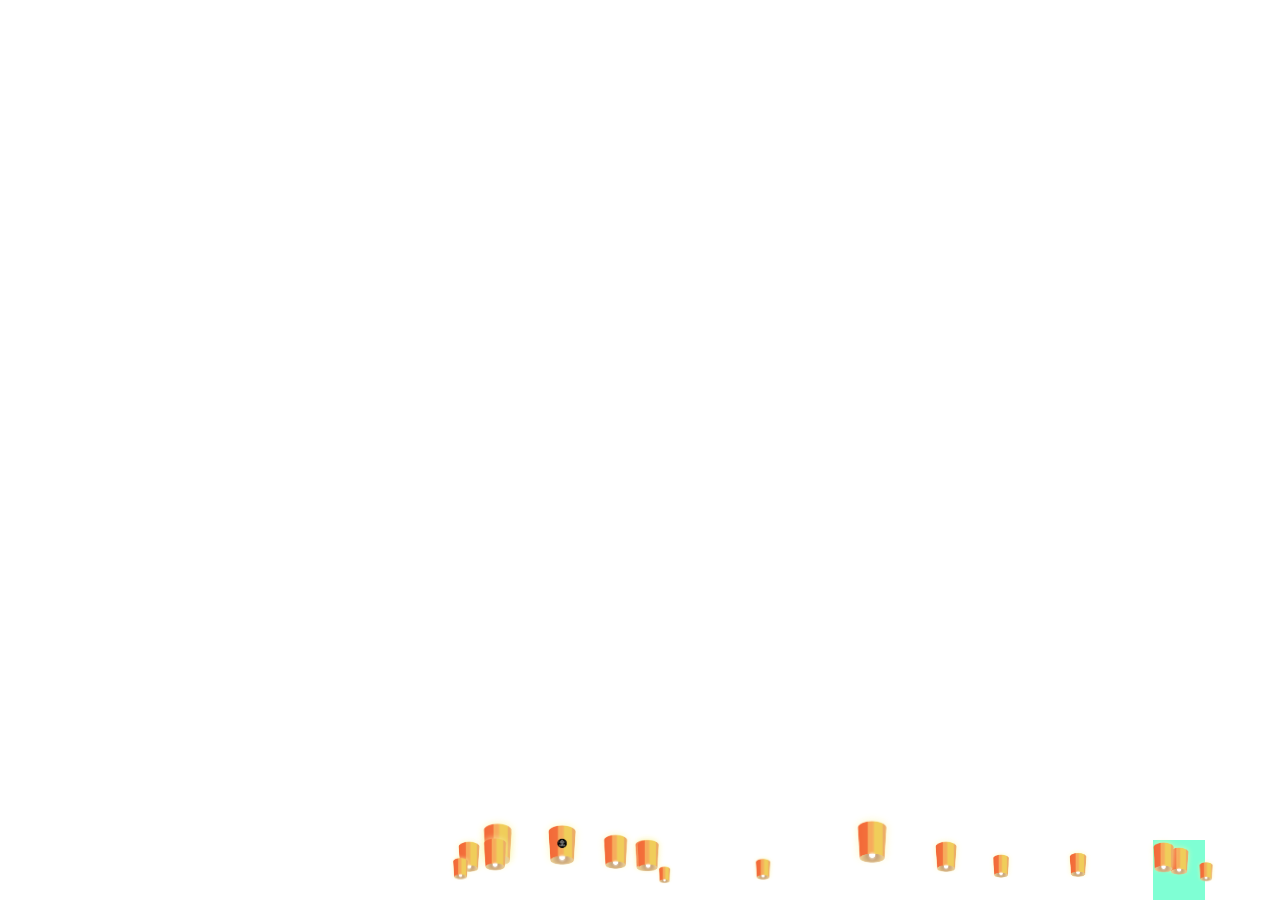
<file: dever-fly.html>
<!DOCTYPE html>
<html lang="en">
<head>
    <meta charset="UTF-8">
    <meta http-equiv="X-UA-Compatible" content="IE=edge">
    <meta name="viewport" content="width=device-width, initial-scale=1.0">
    <link rel="stylesheet" href="css/dever-fly.css">
    <title>Document</title>
</head>
<body>
    <div class="container">
        <div class="container__elements">
            <div class="pill"><span class="star star1"></span><span class="star star2"></span><span class="star star3"></span><span class="star star4"></span><span class="star star5"></span><span class="star star6"></span><span class="star star7"></span><span class="star star8"></span><span class="star star9"></span><span class="star star10"></span><span class="star star11"></span><span class="star star12"></span><span class="star star13"></span><span class="star star14"></span><span class="star star15"></span><span class="star star16"></span><span class="star star17"></span><span class="star star18"></span><span class="star star19"></span><span class="star star20"></span><span class="star star21"></span><span class="star star22"></span><span class="star star23"></span><span class="star star24"></span>
                <div class="lanternContainer">
                    <div class="lanternX1" style="background-color: aquamarine;"><img class="lanternY1" src="img/LanternsLarge.png" /></div>
                    <div class="lanternX2"><img class="lanternY2" src="img/LanternsLarge.png" /></div>
                    <div class="lanternX3"><img class="lanternY3" src="img/LanternsLarge.png" /></div>
                    <div class="lanternX4"><img class="lanternY4" src="img/LanternsLarge.png" /></div>
                    <div class="lanternX5"><img class="lanternY5" src="img/lanterns-with-logo.png"/></div>
                    <div class="lanternX6"><img class="lanternY6" src="img/LanternsLarge.png" /></div>
                    <div class="lanternX7"><img class="lanternY7" src="img/LanternsLarge.png" /></div>
                    <div class="lanternX8"><img class="lanternY8" src="img/LanternsLarge.png" /></div>
                    <div class="lanternX9"><img class="lanternY9" src="img/LanternsLarge.png" /></div>
                    <div class="lanternX10"><img class="lanternY10" src="img/LanternsLarge.png" /></div>
                    <div class="lanternX11"><img class="lanternY11" src="img/LanternsLarge.png" /></div>
                    <div class="lanternX12"><img class="lanternY12" src="img/LanternsLarge.png" /></div>
                    <div class="lanternX13"><img class="lanternY13" src="img/LanternsLarge.png" /></div>
                    <div class="lanternX14"><img class="lanternY14" src="img/LanternsLarge.png" /></div>
                    <div class="lanternX15"><img class="lanternY15" src="img/LanternsLarge.png" /></div>
                    <div class="lanternX16"><img class="lanternY16" src="img/LanternsLarge.png" /></div>
                    <div class="lanternX17"><img class="lanternY17" src="img/LanternsLarge.png" /></div>
                    <div class="lanternX18"><img class="lanternY18" src="img/LanternsLarge.png" /></div>
                </div>
            </div>
        </div>
    </div>
</body>
</html>
</file>
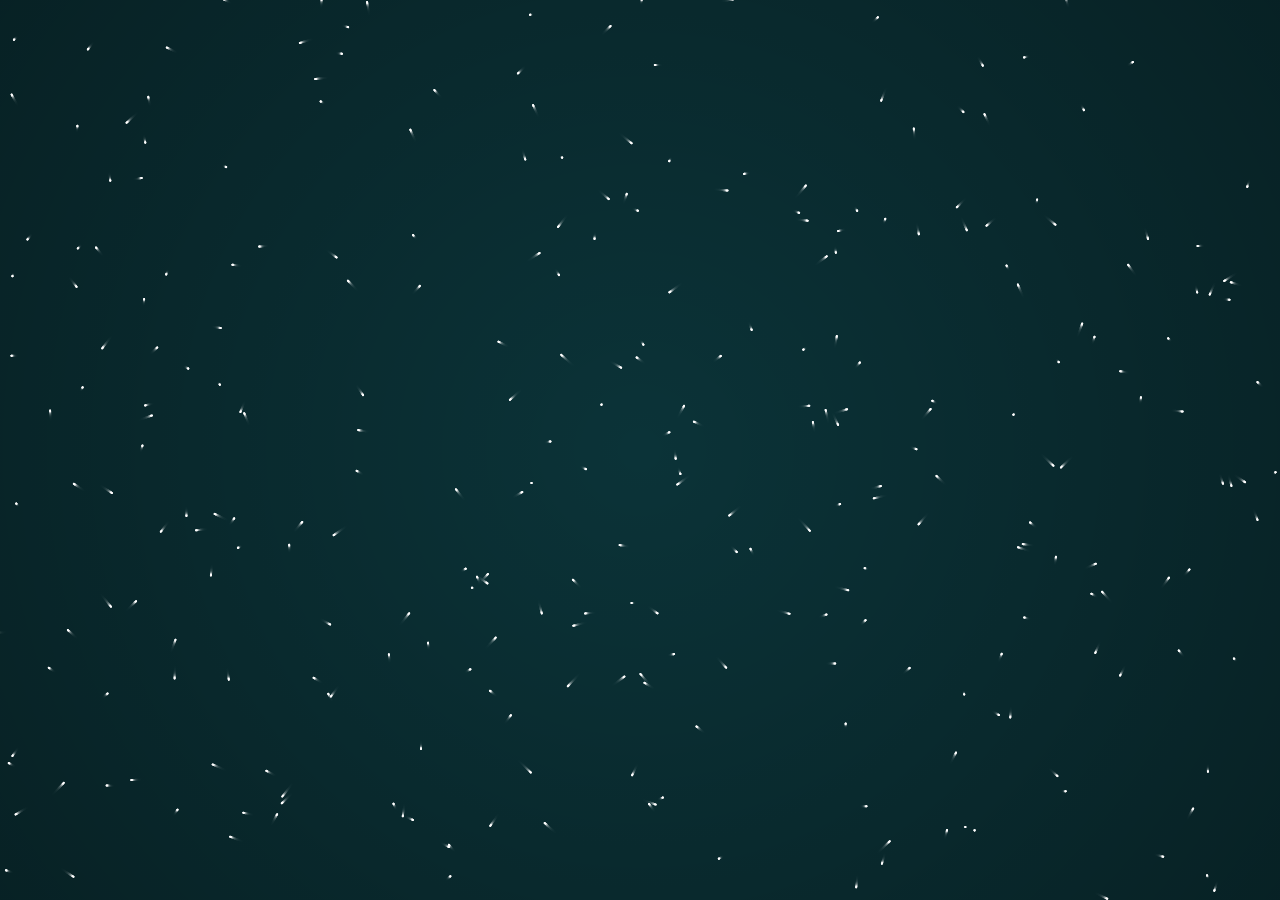
<file: gravity.html>
<!DOCTYPE html>
<html lang="en">
<head>
    <meta charset="UTF-8">
    <meta http-equiv="X-UA-Compatible" content="IE=edge">
    <meta name="viewport" content="width=device-width, initial-scale=1.0">

    <link rel="stylesheet" href="css/gravity.css">
    <canvas id="c"></canvas>
    <script src="js/gravity.js"></script>   
    
    <title>Document</title>
</head>
<body>
   
<!-- <div class="info">Click to add gravity point.</div> -->
    <!-- <script>
    var screenHeight = canvas.height 
    var canvas;
    document.write(window.innerHeight)</script> -->
</body>
</html>
</file>
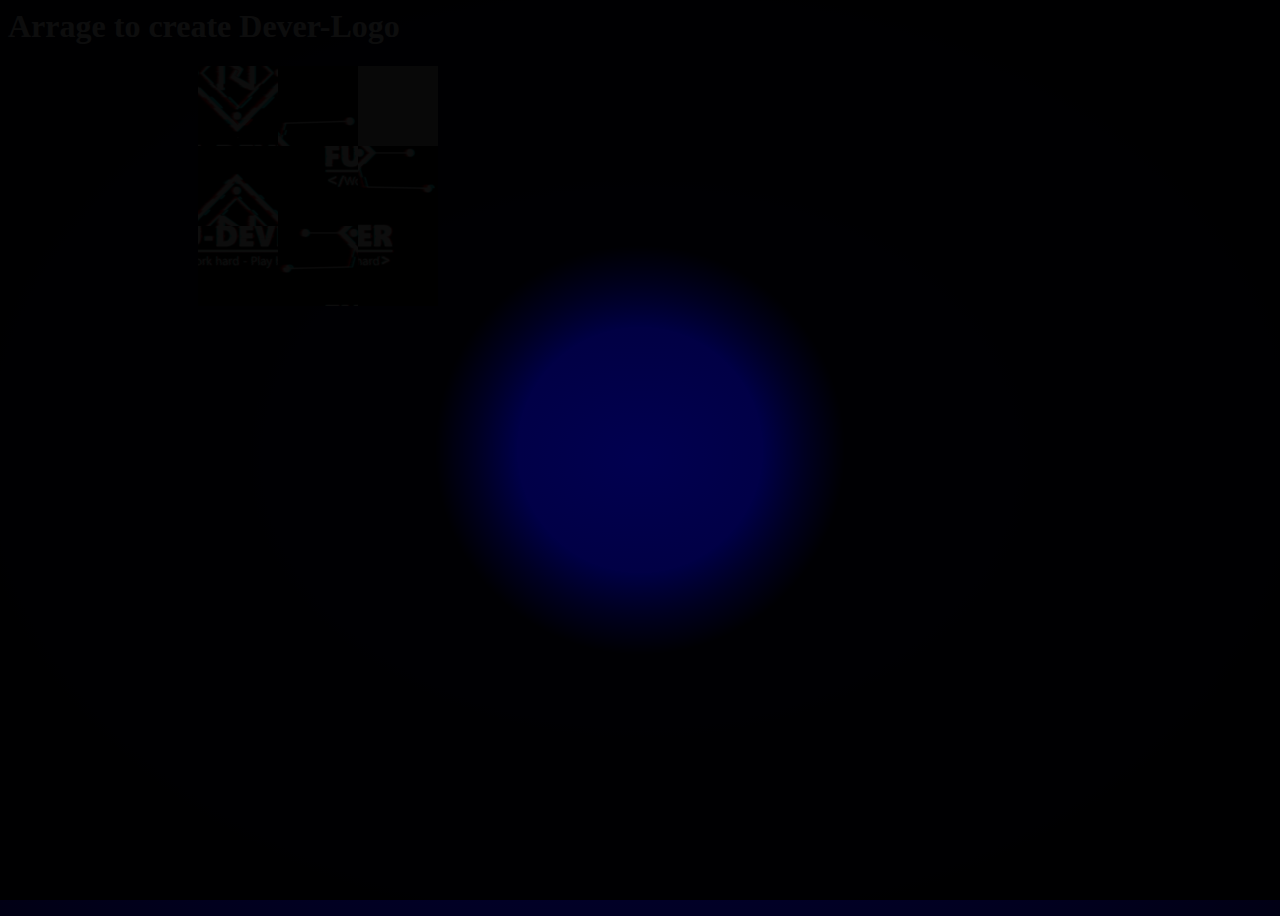
<file: puzzle.html>
<html>

<head>
    <title>OMFG It's Like the Total Death of Flash'</title>
    <link rel="stylesheet" href="css/light-cursor.css">
    <script src="js/light-cursor.js"></script>
    <style>
        div.filled {
            background-color: #999;
            margin-left: 15%;
        }

        h1 {
            color: aliceblue;
        }

        #winId {
            width: 150px;
            height: auto;
            background-color: aqua;
        }

        :root:before {
            background: radial-gradient(circle 16vmax at var(--cursorX) var(--cursorY),
                    rgba(0, 0, 0, 0) 60%,
                    rgba(0, 0, 0, .5) 80%,
                    rgba(0, 0, 0, .95) 100%)
        }

        body {
            background-color: #010014;
            background: radial-gradient(#010050, #010014);
            /* z-index: 1; */
            position: relative;
            overflow: hidden;
            height: 100%;
        }
    </style>
</head>

<body>
    <h1>Arrage to create Dever-Logo</h1>
    <div>
 <div class="filled" id="puzzle">
        Loading...
        <script src="js/puzzle.js" type="text/javascript"></script>
    </div>
    </div>
   
</body>

</html>
</file>
<file: css/dever-fly.css>
.container {
  display: -webkit-box;
  display: -ms-flexbox;
  display: flex;
  -webkit-box-pack: center;
      -ms-flex-pack: center;
          justify-content: center;
  -webkit-box-align: center;
      -ms-flex-align: center;
          align-items: center;
}

.lanternHills {
  position: absolute;
  bottom: 0;
  width: 500px;
  left: 0px;
}

.lanternX1 {
  position: absolute;
  bottom: 0px;
  left: 833px;
  margin-left: 25%;
  -webkit-transform: translateX(0);
          transform: translateX(0);
  -webkit-animation-name: lanternX1;
          animation-name: lanternX1;
  -webkit-animation-duration: 9s;
          animation-duration: 9s;
  -webkit-animation-iteration-count: infinite;
          animation-iteration-count: infinite;
  -webkit-animation-timing-function: ease-in-out;
          animation-timing-function: ease-in-out;
}

.lanternY1 {
  display: inline block;
  width: 52px;
  z-index: 52000;
  -webkit-animation-name: lanternY;
          animation-name: lanternY;
  -webkit-animation-duration: 6s;
          animation-duration: 6s;
  -webkit-animation-iteration-count: infinite;
          animation-iteration-count: infinite;
  -webkit-animation-timing-function: linear;
          animation-timing-function: linear;
  -webkit-transform: translateY(0);
          transform: translateY(0);
  -webkit-animation-delay: 3s;
          animation-delay: 3s;
}

@-webkit-keyframes lanternX1 {
  50% {
    -webkit-transform: translateX(23px);
            transform: translateX(23px);
  }
}

@keyframes lanternX1 {
  50% {
    -webkit-transform: translateX(23px);
            transform: translateX(23px);
  }
}

@-webkit-keyframes lanternY {
  0% {
    -webkit-transform: translateY(0);
            transform: translateY(0);
  }
  50% {
    -webkit-transform: translateY(-200px);
            transform: translateY(-200px);
  }
  100% {
    -webkit-transform: translateY(-800px);
            transform: translateY(-800px);
  }
}

@keyframes lanternY {
  0% {
    -webkit-transform: translateY(0);
            transform: translateY(0);
  }
  50% {
    -webkit-transform: translateY(-200px);
            transform: translateY(-200px);
  }
  100% {
    -webkit-transform: translateY(-800px);
            transform: translateY(-800px);
  }
}

.lanternX2 {
  position: absolute;
  bottom: 0px;
  left: 141px;
  margin-left: 25%;
  -webkit-transform: translateX(0);
          transform: translateX(0);
  -webkit-animation-name: lanternX2;
          animation-name: lanternX2;
  -webkit-animation-duration: 6s;
          animation-duration: 6s;
  -webkit-animation-iteration-count: infinite;
          animation-iteration-count: infinite;
  -webkit-animation-timing-function: ease-in-out;
          animation-timing-function: ease-in-out;
}

.lanternY2 {
  display: inline block;
  width: 74px;
  z-index: 74000;
  -webkit-animation-name: lanternY;
          animation-name: lanternY;
  -webkit-animation-duration: 7s;
          animation-duration: 7s;
  -webkit-animation-iteration-count: infinite;
          animation-iteration-count: infinite;
  -webkit-animation-timing-function: linear;
          animation-timing-function: linear;
  -webkit-transform: translateY(0);
          transform: translateY(0);
  -webkit-animation-delay: 2s;
          animation-delay: 2s;
}

@-webkit-keyframes lanternX2 {
  50% {
    -webkit-transform: translateX(52px);
            transform: translateX(52px);
  }
}

@keyframes lanternX2 {
  50% {
    -webkit-transform: translateX(52px);
            transform: translateX(52px);
  }
}

@keyframes lanternY {
  0% {
    -webkit-transform: translateY(0);
            transform: translateY(0);
  }
  50% {
    -webkit-transform: translateY(-200px);
            transform: translateY(-200px);
  }
  100% {
    -webkit-transform: translateY(-800px);
            transform: translateY(-800px);
  }
}

.lanternX3 {
  position: absolute;
  bottom: 0px;
  left: 139px;
  margin-left: 25%;
  -webkit-transform: translateX(0);
          transform: translateX(0);
  -webkit-animation-name: lanternX3;
          animation-name: lanternX3;
  -webkit-animation-duration: 10s;
          animation-duration: 10s;
  -webkit-animation-iteration-count: infinite;
          animation-iteration-count: infinite;
  -webkit-animation-timing-function: ease-in-out;
          animation-timing-function: ease-in-out;
}

.lanternY3 {
  display: inline block;
  width: 77px;
  z-index: 77000;
  -webkit-animation-name: lanternY;
          animation-name: lanternY;
  -webkit-animation-duration: 7s;
          animation-duration: 7s;
  -webkit-animation-iteration-count: infinite;
          animation-iteration-count: infinite;
  -webkit-animation-timing-function: linear;
          animation-timing-function: linear;
  -webkit-transform: translateY(0);
          transform: translateY(0);
  -webkit-animation-delay: 5s;
          animation-delay: 5s;
}

@-webkit-keyframes lanternX3 {
  50% {
    -webkit-transform: translateX(59px);
            transform: translateX(59px);
  }
}

@keyframes lanternX3 {
  50% {
    -webkit-transform: translateX(59px);
            transform: translateX(59px);
  }
}

@keyframes lanternY {
  0% {
    -webkit-transform: translateY(0);
            transform: translateY(0);
  }
  50% {
    -webkit-transform: translateY(-200px);
            transform: translateY(-200px);
  }
  100% {
    -webkit-transform: translateY(-800px);
            transform: translateY(-800px);
  }
}

.lanternX4 {
  position: absolute;
  bottom: 0px;
  left: 120px;
  margin-left: 25%;
  -webkit-transform: translateX(0);
          transform: translateX(0);
  -webkit-animation-name: lanternX4;
          animation-name: lanternX4;
  -webkit-animation-duration: 7s;
          animation-duration: 7s;
  -webkit-animation-iteration-count: infinite;
          animation-iteration-count: infinite;
  -webkit-animation-timing-function: ease-in-out;
          animation-timing-function: ease-in-out;
}

.lanternY4 {
  display: inline block;
  width: 58px;
  z-index: 58000;
  -webkit-animation-name: lanternY;
          animation-name: lanternY;
  -webkit-animation-duration: 7s;
          animation-duration: 7s;
  -webkit-animation-iteration-count: infinite;
          animation-iteration-count: infinite;
  -webkit-animation-timing-function: linear;
          animation-timing-function: linear;
  -webkit-transform: translateY(0);
          transform: translateY(0);
  -webkit-animation-delay: 6s;
          animation-delay: 6s;
}

@-webkit-keyframes lanternX4 {
  50% {
    -webkit-transform: translateX(69px);
            transform: translateX(69px);
  }
}

@keyframes lanternX4 {
  50% {
    -webkit-transform: translateX(69px);
            transform: translateX(69px);
  }
}

@keyframes lanternY {
  0% {
    -webkit-transform: translateY(0);
            transform: translateY(0);
  }
  50% {
    -webkit-transform: translateY(-200px);
            transform: translateY(-200px);
  }
  100% {
    -webkit-transform: translateY(-800px);
            transform: translateY(-800px);
  }
}

.lanternX5 {
  position: absolute;
  bottom: 0px;
  left: 204px;
  margin-left: 25%;
  -webkit-transform: translateX(0);
          transform: translateX(0);
  -webkit-animation-name: lanternX5;
          animation-name: lanternX5;
  -webkit-animation-duration: 8s;
          animation-duration: 8s;
  -webkit-animation-iteration-count: infinite;
          animation-iteration-count: infinite;
  -webkit-animation-timing-function: ease-in-out;
          animation-timing-function: ease-in-out;
}

.lanternY5 {
  display: inline block;
  width: 76px;
  z-index: 76000;
  -webkit-animation-name: lanternY;
          animation-name: lanternY;
  -webkit-animation-duration: 5s;
          animation-duration: 5s;
  -webkit-animation-iteration-count: infinite;
          animation-iteration-count: infinite;
  -webkit-animation-timing-function: linear;
          animation-timing-function: linear;
  -webkit-transform: translateY(0);
          transform: translateY(0);
  -webkit-animation-delay: 6s;
          animation-delay: 6s;
}

@-webkit-keyframes lanternX5 {
  50% {
    -webkit-transform: translateX(75px);
            transform: translateX(75px);
  }
}

@keyframes lanternX5 {
  50% {
    -webkit-transform: translateX(75px);
            transform: translateX(75px);
  }
}

@keyframes lanternY {
  0% {
    -webkit-transform: translateY(0);
            transform: translateY(0);
  }
  50% {
    -webkit-transform: translateY(-200px);
            transform: translateY(-200px);
  }
  100% {
    -webkit-transform: translateY(-800px);
            transform: translateY(-800px);
  }
}

.lanternX6 {
  position: absolute;
  bottom: 0px;
  left: 512px;
  margin-left: 25%;
  -webkit-transform: translateX(0);
          transform: translateX(0);
  -webkit-animation-name: lanternX6;
          animation-name: lanternX6;
  -webkit-animation-duration: 8s;
          animation-duration: 8s;
  -webkit-animation-iteration-count: infinite;
          animation-iteration-count: infinite;
  -webkit-animation-timing-function: ease-in-out;
          animation-timing-function: ease-in-out;
}

.lanternY6 {
  display: inline block;
  width: 80px;
  z-index: 80000;
  -webkit-animation-name: lanternY;
          animation-name: lanternY;
  -webkit-animation-duration: 3s;
          animation-duration: 3s;
  -webkit-animation-iteration-count: infinite;
          animation-iteration-count: infinite;
  -webkit-animation-timing-function: linear;
          animation-timing-function: linear;
  -webkit-transform: translateY(0);
          transform: translateY(0);
  -webkit-animation-delay: 4s;
          animation-delay: 4s;
}

@-webkit-keyframes lanternX6 {
  50% {
    -webkit-transform: translateX(9px);
            transform: translateX(9px);
  }
}

@keyframes lanternX6 {
  50% {
    -webkit-transform: translateX(9px);
            transform: translateX(9px);
  }
}

@keyframes lanternY {
  0% {
    -webkit-transform: translateY(0);
            transform: translateY(0);
  }
  50% {
    -webkit-transform: translateY(-200px);
            transform: translateY(-200px);
  }
  100% {
    -webkit-transform: translateY(-800px);
            transform: translateY(-800px);
  }
}

.lanternX7 {
  position: absolute;
  bottom: 0px;
  left: 144px;
  margin-left: 25%;
  -webkit-transform: translateX(0);
          transform: translateX(0);
  -webkit-animation-name: lanternX7;
          animation-name: lanternX7;
  -webkit-animation-duration: 7s;
          animation-duration: 7s;
  -webkit-animation-iteration-count: infinite;
          animation-iteration-count: infinite;
  -webkit-animation-timing-function: ease-in-out;
          animation-timing-function: ease-in-out;
}

.lanternY7 {
  display: inline block;
  width: 62px;
  z-index: 62000;
  -webkit-animation-name: lanternY;
          animation-name: lanternY;
  -webkit-animation-duration: 5s;
          animation-duration: 5s;
  -webkit-animation-iteration-count: infinite;
          animation-iteration-count: infinite;
  -webkit-animation-timing-function: linear;
          animation-timing-function: linear;
  -webkit-transform: translateY(0);
          transform: translateY(0);
  -webkit-animation-delay: 3s;
          animation-delay: 3s;
}

@-webkit-keyframes lanternX7 {
  50% {
    -webkit-transform: translateX(69px);
            transform: translateX(69px);
  }
}

@keyframes lanternX7 {
  50% {
    -webkit-transform: translateX(69px);
            transform: translateX(69px);
  }
}

@keyframes lanternY {
  0% {
    -webkit-transform: translateY(0);
            transform: translateY(0);
  }
  50% {
    -webkit-transform: translateY(-200px);
            transform: translateY(-200px);
  }
  100% {
    -webkit-transform: translateY(-800px);
            transform: translateY(-800px);
  }
}

.lanternX8 {
  position: absolute;
  bottom: 0px;
  left: 423px;
  margin-left: 25%;
  -webkit-transform: translateX(0);
          transform: translateX(0);
  -webkit-animation-name: lanternX8;
          animation-name: lanternX8;
  -webkit-animation-duration: 8s;
          animation-duration: 8s;
  -webkit-animation-iteration-count: infinite;
          animation-iteration-count: infinite;
  -webkit-animation-timing-function: ease-in-out;
          animation-timing-function: ease-in-out;
}

.lanternY8 {
  display: inline block;
  width: 40px;
  z-index: 40000;
  -webkit-animation-name: lanternY;
          animation-name: lanternY;
  -webkit-animation-duration: 7s;
          animation-duration: 7s;
  -webkit-animation-iteration-count: infinite;
          animation-iteration-count: infinite;
  -webkit-animation-timing-function: linear;
          animation-timing-function: linear;
  -webkit-transform: translateY(0);
          transform: translateY(0);
  -webkit-animation-delay: 3s;
          animation-delay: 3s;
}

@-webkit-keyframes lanternX8 {
  50% {
    -webkit-transform: translateX(12px);
            transform: translateX(12px);
  }
}

@keyframes lanternX8 {
  50% {
    -webkit-transform: translateX(12px);
            transform: translateX(12px);
  }
}

@keyframes lanternY {
  0% {
    -webkit-transform: translateY(0);
            transform: translateY(0);
  }
  50% {
    -webkit-transform: translateY(-200px);
            transform: translateY(-200px);
  }
  100% {
    -webkit-transform: translateY(-800px);
            transform: translateY(-800px);
  }
}

.lanternX9 {
  position: absolute;
  bottom: 0px;
  left: 296px;
  margin-left: 25%;
  -webkit-transform: translateX(0);
          transform: translateX(0);
  -webkit-animation-name: lanternX9;
          animation-name: lanternX9;
  -webkit-animation-duration: 6s;
          animation-duration: 6s;
  -webkit-animation-iteration-count: infinite;
          animation-iteration-count: infinite;
  -webkit-animation-timing-function: ease-in-out;
          animation-timing-function: ease-in-out;
}

.lanternY9 {
  display: inline block;
  width: 60px;
  z-index: 60000;
  -webkit-animation-name: lanternY;
          animation-name: lanternY;
  -webkit-animation-duration: 5s;
          animation-duration: 5s;
  -webkit-animation-iteration-count: infinite;
          animation-iteration-count: infinite;
  -webkit-animation-timing-function: linear;
          animation-timing-function: linear;
  -webkit-transform: translateY(0);
          transform: translateY(0);
  -webkit-animation-delay: 4s;
          animation-delay: 4s;
}

@-webkit-keyframes lanternX9 {
  50% {
    -webkit-transform: translateX(46px);
            transform: translateX(46px);
  }
}

@keyframes lanternX9 {
  50% {
    -webkit-transform: translateX(46px);
            transform: translateX(46px);
  }
}

@keyframes lanternY {
  0% {
    -webkit-transform: translateY(0);
            transform: translateY(0);
  }
  50% {
    -webkit-transform: translateY(-200px);
            transform: translateY(-200px);
  }
  100% {
    -webkit-transform: translateY(-800px);
            transform: translateY(-800px);
  }
}

.lanternX10 {
  position: absolute;
  bottom: 0px;
  left: 815px;
  margin-left: 25%;
  -webkit-transform: translateX(0);
          transform: translateX(0);
  -webkit-animation-name: lanternX10;
          animation-name: lanternX10;
  -webkit-animation-duration: 8s;
          animation-duration: 8s;
  -webkit-animation-iteration-count: infinite;
          animation-iteration-count: infinite;
  -webkit-animation-timing-function: ease-in-out;
          animation-timing-function: ease-in-out;
}

.lanternY10 {
  display: inline block;
  width: 57px;
  z-index: 57000;
  -webkit-animation-name: lanternY;
          animation-name: lanternY;
  -webkit-animation-duration: 7s;
          animation-duration: 7s;
  -webkit-animation-iteration-count: infinite;
          animation-iteration-count: infinite;
  -webkit-animation-timing-function: linear;
          animation-timing-function: linear;
  -webkit-transform: translateY(0);
          transform: translateY(0);
  -webkit-animation-delay: 3s;
          animation-delay: 3s;
}

@-webkit-keyframes lanternX10 {
  50% {
    -webkit-transform: translateX(34px);
            transform: translateX(34px);
  }
}

@keyframes lanternX10 {
  50% {
    -webkit-transform: translateX(34px);
            transform: translateX(34px);
  }
}

@keyframes lanternY {
  0% {
    -webkit-transform: translateY(0);
            transform: translateY(0);
  }
  50% {
    -webkit-transform: translateY(-200px);
            transform: translateY(-200px);
  }
  100% {
    -webkit-transform: translateY(-800px);
            transform: translateY(-800px);
  }
}

.lanternX11 {
  position: absolute;
  bottom: 0px;
  left: 735px;
  margin-left: 25%;
  -webkit-transform: translateX(0);
          transform: translateX(0);
  -webkit-animation-name: lanternX11;
          animation-name: lanternX11;
  -webkit-animation-duration: 9s;
          animation-duration: 9s;
  -webkit-animation-iteration-count: infinite;
          animation-iteration-count: infinite;
  -webkit-animation-timing-function: ease-in-out;
          animation-timing-function: ease-in-out;
}

.lanternY11 {
  display: inline block;
  width: 46px;
  z-index: 46000;
  -webkit-animation-name: lanternY;
          animation-name: lanternY;
  -webkit-animation-duration: 7s;
          animation-duration: 7s;
  -webkit-animation-iteration-count: infinite;
          animation-iteration-count: infinite;
  -webkit-animation-timing-function: linear;
          animation-timing-function: linear;
  -webkit-transform: translateY(0);
          transform: translateY(0);
  -webkit-animation-delay: 3s;
          animation-delay: 3s;
}

@-webkit-keyframes lanternX11 {
  50% {
    -webkit-transform: translateX(18px);
            transform: translateX(18px);
  }
}

@keyframes lanternX11 {
  50% {
    -webkit-transform: translateX(18px);
            transform: translateX(18px);
  }
}

@keyframes lanternY {
  0% {
    -webkit-transform: translateY(0);
            transform: translateY(0);
  }
  50% {
    -webkit-transform: translateY(-200px);
            transform: translateY(-200px);
  }
  100% {
    -webkit-transform: translateY(-800px);
            transform: translateY(-800px);
  }
}

.lanternX12 {
  position: absolute;
  bottom: 0px;
  left: 329px;
  margin-left: 25%;
  -webkit-transform: translateX(0);
          transform: translateX(0);
  -webkit-animation-name: lanternX12;
          animation-name: lanternX12;
  -webkit-animation-duration: 6s;
          animation-duration: 6s;
  -webkit-animation-iteration-count: infinite;
          animation-iteration-count: infinite;
  -webkit-animation-timing-function: ease-in-out;
          animation-timing-function: ease-in-out;
}

.lanternY12 {
  display: inline block;
  width: 31px;
  z-index: 31000;
  -webkit-animation-name: lanternY;
          animation-name: lanternY;
  -webkit-animation-duration: 6s;
          animation-duration: 6s;
  -webkit-animation-iteration-count: infinite;
          animation-iteration-count: infinite;
  -webkit-animation-timing-function: linear;
          animation-timing-function: linear;
  -webkit-transform: translateY(0);
          transform: translateY(0);
  -webkit-animation-delay: 4s;
          animation-delay: 4s;
}

@-webkit-keyframes lanternX12 {
  50% {
    -webkit-transform: translateX(61px);
            transform: translateX(61px);
  }
}

@keyframes lanternX12 {
  50% {
    -webkit-transform: translateX(61px);
            transform: translateX(61px);
  }
}

@keyframes lanternY {
  0% {
    -webkit-transform: translateY(0);
            transform: translateY(0);
  }
  50% {
    -webkit-transform: translateY(-200px);
            transform: translateY(-200px);
  }
  100% {
    -webkit-transform: translateY(-800px);
            transform: translateY(-800px);
  }
}

.lanternX13 {
  position: absolute;
  bottom: 0px;
  left: 263px;
  margin-left: 25%;
  -webkit-transform: translateX(0);
          transform: translateX(0);
  -webkit-animation-name: lanternX13;
          animation-name: lanternX13;
  -webkit-animation-duration: 9s;
          animation-duration: 9s;
  -webkit-animation-iteration-count: infinite;
          animation-iteration-count: infinite;
  -webkit-animation-timing-function: ease-in-out;
          animation-timing-function: ease-in-out;
}

.lanternY13 {
  display: inline block;
  width: 65px;
  z-index: 65000;
  -webkit-animation-name: lanternY;
          animation-name: lanternY;
  -webkit-animation-duration: 6s;
          animation-duration: 6s;
  -webkit-animation-iteration-count: infinite;
          animation-iteration-count: infinite;
  -webkit-animation-timing-function: linear;
          animation-timing-function: linear;
  -webkit-transform: translateY(0);
          transform: translateY(0);
  -webkit-animation-delay: 3s;
          animation-delay: 3s;
}

@-webkit-keyframes lanternX13 {
  50% {
    -webkit-transform: translateX(28px);
            transform: translateX(28px);
  }
}

@keyframes lanternX13 {
  50% {
    -webkit-transform: translateX(28px);
            transform: translateX(28px);
  }
}

@keyframes lanternY {
  0% {
    -webkit-transform: translateY(0);
            transform: translateY(0);
  }
  50% {
    -webkit-transform: translateY(-200px);
            transform: translateY(-200px);
  }
  100% {
    -webkit-transform: translateY(-800px);
            transform: translateY(-800px);
  }
}

.lanternX14 {
  position: absolute;
  bottom: 0px;
  left: 597px;
  margin-left: 25%;
  -webkit-transform: translateX(0);
          transform: translateX(0);
  -webkit-animation-name: lanternX14;
          animation-name: lanternX14;
  -webkit-animation-duration: 7s;
          animation-duration: 7s;
  -webkit-animation-iteration-count: infinite;
          animation-iteration-count: infinite;
  -webkit-animation-timing-function: ease-in-out;
          animation-timing-function: ease-in-out;
}

.lanternY14 {
  display: inline block;
  width: 58px;
  z-index: 58000;
  -webkit-animation-name: lanternY;
          animation-name: lanternY;
  -webkit-animation-duration: 7s;
          animation-duration: 7s;
  -webkit-animation-iteration-count: infinite;
          animation-iteration-count: infinite;
  -webkit-animation-timing-function: linear;
          animation-timing-function: linear;
  -webkit-transform: translateY(0);
          transform: translateY(0);
  -webkit-animation-delay: 5s;
          animation-delay: 5s;
}

@-webkit-keyframes lanternX14 {
  50% {
    -webkit-transform: translateX(67px);
            transform: translateX(67px);
  }
}

@keyframes lanternX14 {
  50% {
    -webkit-transform: translateX(67px);
            transform: translateX(67px);
  }
}

@keyframes lanternY {
  0% {
    -webkit-transform: translateY(0);
            transform: translateY(0);
  }
  50% {
    -webkit-transform: translateY(-200px);
            transform: translateY(-200px);
  }
  100% {
    -webkit-transform: translateY(-800px);
            transform: translateY(-800px);
  }
}

.lanternX15 {
  position: absolute;
  bottom: 0px;
  left: 868px;
  margin-left: 25%;
  -webkit-transform: translateX(0);
          transform: translateX(0);
  -webkit-animation-name: lanternX15;
          animation-name: lanternX15;
  -webkit-animation-duration: 7s;
          animation-duration: 7s;
  -webkit-animation-iteration-count: infinite;
          animation-iteration-count: infinite;
  -webkit-animation-timing-function: ease-in-out;
          animation-timing-function: ease-in-out;
}

.lanternY15 {
  display: inline block;
  width: 36px;
  z-index: 36000;
  -webkit-animation-name: lanternY;
          animation-name: lanternY;
  -webkit-animation-duration: 3s;
          animation-duration: 3s;
  -webkit-animation-iteration-count: infinite;
          animation-iteration-count: infinite;
  -webkit-animation-timing-function: linear;
          animation-timing-function: linear;
  -webkit-transform: translateY(0);
          transform: translateY(0);
  -webkit-animation-delay: 5s;
          animation-delay: 5s;
}

@-webkit-keyframes lanternX15 {
  50% {
    -webkit-transform: translateX(15px);
            transform: translateX(15px);
  }
}

@keyframes lanternX15 {
  50% {
    -webkit-transform: translateX(15px);
            transform: translateX(15px);
  }
}

@keyframes lanternY {
  0% {
    -webkit-transform: translateY(0);
            transform: translateY(0);
  }
  50% {
    -webkit-transform: translateY(-200px);
            transform: translateY(-200px);
  }
  100% {
    -webkit-transform: translateY(-800px);
            transform: translateY(-800px);
  }
}

.lanternX16 {
  position: absolute;
  bottom: 0px;
  left: 120px;
  margin-left: 25%;
  -webkit-transform: translateX(0);
          transform: translateX(0);
  -webkit-animation-name: lanternX16;
          animation-name: lanternX16;
  -webkit-animation-duration: 8s;
          animation-duration: 8s;
  -webkit-animation-iteration-count: infinite;
          animation-iteration-count: infinite;
  -webkit-animation-timing-function: ease-in-out;
          animation-timing-function: ease-in-out;
}

.lanternY16 {
  display: inline block;
  width: 41px;
  z-index: 41000;
  -webkit-animation-name: lanternY;
          animation-name: lanternY;
  -webkit-animation-duration: 4s;
          animation-duration: 4s;
  -webkit-animation-iteration-count: infinite;
          animation-iteration-count: infinite;
  -webkit-animation-timing-function: linear;
          animation-timing-function: linear;
  -webkit-transform: translateY(0);
          transform: translateY(0);
  -webkit-animation-delay: 5s;
          animation-delay: 5s;
}

@-webkit-keyframes lanternX16 {
  50% {
    -webkit-transform: translateX(35px);
            transform: translateX(35px);
  }
}

@keyframes lanternX16 {
  50% {
    -webkit-transform: translateX(35px);
            transform: translateX(35px);
  }
}

@keyframes lanternY {
  0% {
    -webkit-transform: translateY(0);
            transform: translateY(0);
  }
  50% {
    -webkit-transform: translateY(-200px);
            transform: translateY(-200px);
  }
  100% {
    -webkit-transform: translateY(-800px);
            transform: translateY(-800px);
  }
}

.lanternX17 {
  position: absolute;
  bottom: 0px;
  left: 298px;
  margin-left: 25%;
  -webkit-transform: translateX(0);
          transform: translateX(0);
  -webkit-animation-name: lanternX17;
          animation-name: lanternX17;
  -webkit-animation-duration: 6s;
          animation-duration: 6s;
  -webkit-animation-iteration-count: infinite;
          animation-iteration-count: infinite;
  -webkit-animation-timing-function: ease-in-out;
          animation-timing-function: ease-in-out;
}

.lanternY17 {
  display: inline block;
  width: 60px;
  z-index: 60000;
  -webkit-animation-name: lanternY;
          animation-name: lanternY;
  -webkit-animation-duration: 6s;
          animation-duration: 6s;
  -webkit-animation-iteration-count: infinite;
          animation-iteration-count: infinite;
  -webkit-animation-timing-function: linear;
          animation-timing-function: linear;
  -webkit-transform: translateY(0);
          transform: translateY(0);
  -webkit-animation-delay: 2s;
          animation-delay: 2s;
}

@-webkit-keyframes lanternX17 {
  50% {
    -webkit-transform: translateX(61px);
            transform: translateX(61px);
  }
}

@keyframes lanternX17 {
  50% {
    -webkit-transform: translateX(61px);
            transform: translateX(61px);
  }
}

@keyframes lanternY {
  0% {
    -webkit-transform: translateY(0);
            transform: translateY(0);
  }
  50% {
    -webkit-transform: translateY(-200px);
            transform: translateY(-200px);
  }
  100% {
    -webkit-transform: translateY(-800px);
            transform: translateY(-800px);
  }
}

.lanternX18 {
  position: absolute;
  bottom: 0px;
  left: 659px;
  margin-left: 25%;
  -webkit-transform: translateX(0);
          transform: translateX(0);
  -webkit-animation-name: lanternX18;
          animation-name: lanternX18;
  -webkit-animation-duration: 9s;
          animation-duration: 9s;
  -webkit-animation-iteration-count: infinite;
          animation-iteration-count: infinite;
  -webkit-animation-timing-function: ease-in-out;
          animation-timing-function: ease-in-out;
}

.lanternY18 {
  display: inline block;
  width: 44px;
  z-index: 44000;
  -webkit-animation-name: lanternY;
          animation-name: lanternY;
  -webkit-animation-duration: 7s;
          animation-duration: 7s;
  -webkit-animation-iteration-count: infinite;
          animation-iteration-count: infinite;
  -webkit-animation-timing-function: linear;
          animation-timing-function: linear;
  -webkit-transform: translateY(0);
          transform: translateY(0);
  -webkit-animation-delay: 5s;
          animation-delay: 5s;
}

@-webkit-keyframes lanternX18 {
  50% {
    -webkit-transform: translateX(20px);
            transform: translateX(20px);
  }
}

@keyframes lanternX18 {
  50% {
    -webkit-transform: translateX(20px);
            transform: translateX(20px);
  }
}

@keyframes lanternY {
  0% {
    -webkit-transform: translateY(0);
            transform: translateY(0);
  }
  50% {
    -webkit-transform: translateY(-200px);
            transform: translateY(-200px);
  }
  100% {
    -webkit-transform: translateY(-800px);
            transform: translateY(-800px);
  }
}

.lanternX19 {
  position: absolute;
  bottom: 0px;
  left: 507px;
  margin-left: 25%;
  -webkit-transform: translateX(0);
          transform: translateX(0);
  -webkit-animation-name: lanternX19;
          animation-name: lanternX19;
  -webkit-animation-duration: 10s;
          animation-duration: 10s;
  -webkit-animation-iteration-count: infinite;
          animation-iteration-count: infinite;
  -webkit-animation-timing-function: ease-in-out;
          animation-timing-function: ease-in-out;
}

.lanternY19 {
  display: inline block;
  width: 36px;
  z-index: 36000;
  -webkit-animation-name: lanternY;
          animation-name: lanternY;
  -webkit-animation-duration: 7s;
          animation-duration: 7s;
  -webkit-animation-iteration-count: infinite;
          animation-iteration-count: infinite;
  -webkit-animation-timing-function: linear;
          animation-timing-function: linear;
  -webkit-transform: translateY(0);
          transform: translateY(0);
  -webkit-animation-delay: 5s;
          animation-delay: 5s;
}

@-webkit-keyframes lanternX19 {
  50% {
    -webkit-transform: translateX(34px);
            transform: translateX(34px);
  }
}

@keyframes lanternX19 {
  50% {
    -webkit-transform: translateX(34px);
            transform: translateX(34px);
  }
}

@keyframes lanternY {
  0% {
    -webkit-transform: translateY(0);
            transform: translateY(0);
  }
  50% {
    -webkit-transform: translateY(-200px);
            transform: translateY(-200px);
  }
  100% {
    -webkit-transform: translateY(-800px);
            transform: translateY(-800px);
  }
}

.lanternX20 {
  position: absolute;
  bottom: 0px;
  left: 15px;
  margin-left: 25%;
  -webkit-transform: translateX(0);
          transform: translateX(0);
  -webkit-animation-name: lanternX20;
          animation-name: lanternX20;
  -webkit-animation-duration: 6s;
          animation-duration: 6s;
  -webkit-animation-iteration-count: infinite;
          animation-iteration-count: infinite;
  -webkit-animation-timing-function: ease-in-out;
          animation-timing-function: ease-in-out;
}

.lanternY20 {
  display: inline block;
  width: 53px;
  z-index: 53000;
  -webkit-animation-name: lanternY;
          animation-name: lanternY;
  -webkit-animation-duration: 7s;
          animation-duration: 7s;
  -webkit-animation-iteration-count: infinite;
          animation-iteration-count: infinite;
  -webkit-animation-timing-function: linear;
          animation-timing-function: linear;
  -webkit-transform: translateY(0);
          transform: translateY(0);
  -webkit-animation-delay: 6s;
          animation-delay: 6s;
}

@-webkit-keyframes lanternX20 {
  50% {
    -webkit-transform: translateX(50px);
            transform: translateX(50px);
  }
}

@keyframes lanternX20 {
  50% {
    -webkit-transform: translateX(50px);
            transform: translateX(50px);
  }
}

@keyframes lanternY {
  0% {
    -webkit-transform: translateY(0);
            transform: translateY(0);
  }
  50% {
    -webkit-transform: translateY(-200px);
            transform: translateY(-200px);
  }
  100% {
    -webkit-transform: translateY(-800px);
            transform: translateY(-800px);
  }
}

.lanternX21 {
  position: absolute;
  bottom: 0px;
  left: 805px;
  margin-left: 25%;
  -webkit-transform: translateX(0);
          transform: translateX(0);
  -webkit-animation-name: lanternX21;
          animation-name: lanternX21;
  -webkit-animation-duration: 7s;
          animation-duration: 7s;
  -webkit-animation-iteration-count: infinite;
          animation-iteration-count: infinite;
  -webkit-animation-timing-function: ease-in-out;
          animation-timing-function: ease-in-out;
}

.lanternY21 {
  display: inline block;
  width: 53px;
  z-index: 53000;
  -webkit-animation-name: lanternY;
          animation-name: lanternY;
  -webkit-animation-duration: 7s;
          animation-duration: 7s;
  -webkit-animation-iteration-count: infinite;
          animation-iteration-count: infinite;
  -webkit-animation-timing-function: linear;
          animation-timing-function: linear;
  -webkit-transform: translateY(0);
          transform: translateY(0);
  -webkit-animation-delay: 4s;
          animation-delay: 4s;
}

@-webkit-keyframes lanternX21 {
  50% {
    -webkit-transform: translateX(19px);
            transform: translateX(19px);
  }
}

@keyframes lanternX21 {
  50% {
    -webkit-transform: translateX(19px);
            transform: translateX(19px);
  }
}

@keyframes lanternY {
  0% {
    -webkit-transform: translateY(0);
            transform: translateY(0);
  }
  50% {
    -webkit-transform: translateY(-200px);
            transform: translateY(-200px);
  }
  100% {
    -webkit-transform: translateY(-800px);
            transform: translateY(-800px);
  }
}

.lanternX22 {
  position: absolute;
  bottom: 0px;
  left: 841px;
  margin-left: 25%;
  -webkit-transform: translateX(0);
          transform: translateX(0);
  -webkit-animation-name: lanternX22;
          animation-name: lanternX22;
  -webkit-animation-duration: 10s;
          animation-duration: 10s;
  -webkit-animation-iteration-count: infinite;
          animation-iteration-count: infinite;
  -webkit-animation-timing-function: ease-in-out;
          animation-timing-function: ease-in-out;
}

.lanternY22 {
  display: inline block;
  width: 47px;
  z-index: 47000;
  -webkit-animation-name: lanternY;
          animation-name: lanternY;
  -webkit-animation-duration: 5s;
          animation-duration: 5s;
  -webkit-animation-iteration-count: infinite;
          animation-iteration-count: infinite;
  -webkit-animation-timing-function: linear;
          animation-timing-function: linear;
  -webkit-transform: translateY(0);
          transform: translateY(0);
  -webkit-animation-delay: 6s;
          animation-delay: 6s;
}

@-webkit-keyframes lanternX22 {
  50% {
    -webkit-transform: translateX(32px);
            transform: translateX(32px);
  }
}

@keyframes lanternX22 {
  50% {
    -webkit-transform: translateX(32px);
            transform: translateX(32px);
  }
}

@keyframes lanternY {
  0% {
    -webkit-transform: translateY(0);
            transform: translateY(0);
  }
  50% {
    -webkit-transform: translateY(-200px);
            transform: translateY(-200px);
  }
  100% {
    -webkit-transform: translateY(-800px);
            transform: translateY(-800px);
  }
}

.lanternX23 {
  position: absolute;
  bottom: 0px;
  left: 784px;
  margin-left: 25%;
  -webkit-transform: translateX(0);
          transform: translateX(0);
  -webkit-animation-name: lanternX23;
          animation-name: lanternX23;
  -webkit-animation-duration: 6s;
          animation-duration: 6s;
  -webkit-animation-iteration-count: infinite;
          animation-iteration-count: infinite;
  -webkit-animation-timing-function: ease-in-out;
          animation-timing-function: ease-in-out;
}

.lanternY23 {
  display: inline block;
  width: 33px;
  z-index: 33000;
  -webkit-animation-name: lanternY;
          animation-name: lanternY;
  -webkit-animation-duration: 4s;
          animation-duration: 4s;
  -webkit-animation-iteration-count: infinite;
          animation-iteration-count: infinite;
  -webkit-animation-timing-function: linear;
          animation-timing-function: linear;
  -webkit-transform: translateY(0);
          transform: translateY(0);
  -webkit-animation-delay: 5s;
          animation-delay: 5s;
}

@-webkit-keyframes lanternX23 {
  50% {
    -webkit-transform: translateX(41px);
            transform: translateX(41px);
  }
}

@keyframes lanternX23 {
  50% {
    -webkit-transform: translateX(41px);
            transform: translateX(41px);
  }
}

@keyframes lanternY {
  0% {
    -webkit-transform: translateY(0);
            transform: translateY(0);
  }
  50% {
    -webkit-transform: translateY(-200px);
            transform: translateY(-200px);
  }
  100% {
    -webkit-transform: translateY(-800px);
            transform: translateY(-800px);
  }
}

.lanternX24 {
  position: absolute;
  bottom: 0px;
  left: 647px;
  margin-left: 25%;
  -webkit-transform: translateX(0);
          transform: translateX(0);
  -webkit-animation-name: lanternX24;
          animation-name: lanternX24;
  -webkit-animation-duration: 8s;
          animation-duration: 8s;
  -webkit-animation-iteration-count: infinite;
          animation-iteration-count: infinite;
  -webkit-animation-timing-function: ease-in-out;
          animation-timing-function: ease-in-out;
}

.lanternY24 {
  display: inline block;
  width: 66px;
  z-index: 66000;
  -webkit-animation-name: lanternY;
          animation-name: lanternY;
  -webkit-animation-duration: 4s;
          animation-duration: 4s;
  -webkit-animation-iteration-count: infinite;
          animation-iteration-count: infinite;
  -webkit-animation-timing-function: linear;
          animation-timing-function: linear;
  -webkit-transform: translateY(0);
          transform: translateY(0);
  -webkit-animation-delay: 5s;
          animation-delay: 5s;
}

@-webkit-keyframes lanternX24 {
  50% {
    -webkit-transform: translateX(39px);
            transform: translateX(39px);
  }
}

@keyframes lanternX24 {
  50% {
    -webkit-transform: translateX(39px);
            transform: translateX(39px);
  }
}

@keyframes lanternY {
  0% {
    -webkit-transform: translateY(0);
            transform: translateY(0);
  }
  50% {
    -webkit-transform: translateY(-200px);
            transform: translateY(-200px);
  }
  100% {
    -webkit-transform: translateY(-800px);
            transform: translateY(-800px);
  }
}

.lanternX25 {
  position: absolute;
  bottom: 0px;
  left: 470px;
  margin-left: 25%;
  -webkit-transform: translateX(0);
          transform: translateX(0);
  -webkit-animation-name: lanternX25;
          animation-name: lanternX25;
  -webkit-animation-duration: 6s;
          animation-duration: 6s;
  -webkit-animation-iteration-count: infinite;
          animation-iteration-count: infinite;
  -webkit-animation-timing-function: ease-in-out;
          animation-timing-function: ease-in-out;
}

.lanternY25 {
  display: inline block;
  width: 66px;
  z-index: 66000;
  -webkit-animation-name: lanternY;
          animation-name: lanternY;
  -webkit-animation-duration: 6s;
          animation-duration: 6s;
  -webkit-animation-iteration-count: infinite;
          animation-iteration-count: infinite;
  -webkit-animation-timing-function: linear;
          animation-timing-function: linear;
  -webkit-transform: translateY(0);
          transform: translateY(0);
  -webkit-animation-delay: 4s;
          animation-delay: 4s;
}

@-webkit-keyframes lanternX25 {
  50% {
    -webkit-transform: translateX(21px);
            transform: translateX(21px);
  }
}

@keyframes lanternX25 {
  50% {
    -webkit-transform: translateX(21px);
            transform: translateX(21px);
  }
}

@keyframes lanternY {
  0% {
    -webkit-transform: translateY(0);
            transform: translateY(0);
  }
  50% {
    -webkit-transform: translateY(-200px);
            transform: translateY(-200px);
  }
  100% {
    -webkit-transform: translateY(-800px);
            transform: translateY(-800px);
  }
}

.lanternX26 {
  position: absolute;
  bottom: 0px;
  left: 203px;
  margin-left: 25%;
  -webkit-transform: translateX(0);
          transform: translateX(0);
  -webkit-animation-name: lanternX26;
          animation-name: lanternX26;
  -webkit-animation-duration: 8s;
          animation-duration: 8s;
  -webkit-animation-iteration-count: infinite;
          animation-iteration-count: infinite;
  -webkit-animation-timing-function: ease-in-out;
          animation-timing-function: ease-in-out;
}

.lanternY26 {
  display: inline block;
  width: 63px;
  z-index: 63000;
  -webkit-animation-name: lanternY;
          animation-name: lanternY;
  -webkit-animation-duration: 7s;
          animation-duration: 7s;
  -webkit-animation-iteration-count: infinite;
          animation-iteration-count: infinite;
  -webkit-animation-timing-function: linear;
          animation-timing-function: linear;
  -webkit-transform: translateY(0);
          transform: translateY(0);
  -webkit-animation-delay: 3s;
          animation-delay: 3s;
}

@-webkit-keyframes lanternX26 {
  50% {
    -webkit-transform: translateX(51px);
            transform: translateX(51px);
  }
}

@keyframes lanternX26 {
  50% {
    -webkit-transform: translateX(51px);
            transform: translateX(51px);
  }
}

@keyframes lanternY {
  0% {
    -webkit-transform: translateY(0);
            transform: translateY(0);
  }
  50% {
    -webkit-transform: translateY(-200px);
            transform: translateY(-200px);
  }
  100% {
    -webkit-transform: translateY(-800px);
            transform: translateY(-800px);
  }
}

.lanternX27 {
  position: absolute;
  bottom: 0px;
  left: 300px;
  margin-left: 25%;
  -webkit-transform: translateX(0);
          transform: translateX(0);
  -webkit-animation-name: lanternX27;
          animation-name: lanternX27;
  -webkit-animation-duration: 10s;
          animation-duration: 10s;
  -webkit-animation-iteration-count: infinite;
          animation-iteration-count: infinite;
  -webkit-animation-timing-function: ease-in-out;
          animation-timing-function: ease-in-out;
}

.lanternY27 {
  display: inline block;
  width: 34px;
  z-index: 34000;
  -webkit-animation-name: lanternY;
          animation-name: lanternY;
  -webkit-animation-duration: 6s;
          animation-duration: 6s;
  -webkit-animation-iteration-count: infinite;
          animation-iteration-count: infinite;
  -webkit-animation-timing-function: linear;
          animation-timing-function: linear;
  -webkit-transform: translateY(0);
          transform: translateY(0);
  -webkit-animation-delay: 3s;
          animation-delay: 3s;
}

@-webkit-keyframes lanternX27 {
  50% {
    -webkit-transform: translateX(23px);
            transform: translateX(23px);
  }
}

@keyframes lanternX27 {
  50% {
    -webkit-transform: translateX(23px);
            transform: translateX(23px);
  }
}

@keyframes lanternY {
  0% {
    -webkit-transform: translateY(0);
            transform: translateY(0);
  }
  50% {
    -webkit-transform: translateY(-200px);
            transform: translateY(-200px);
  }
  100% {
    -webkit-transform: translateY(-800px);
            transform: translateY(-800px);
  }
}

.lanternX28 {
  position: absolute;
  bottom: 0px;
  left: 11px;
  margin-left: 25%;
  -webkit-transform: translateX(0);
          transform: translateX(0);
  -webkit-animation-name: lanternX28;
          animation-name: lanternX28;
  -webkit-animation-duration: 6s;
          animation-duration: 6s;
  -webkit-animation-iteration-count: infinite;
          animation-iteration-count: infinite;
  -webkit-animation-timing-function: ease-in-out;
          animation-timing-function: ease-in-out;
}

.lanternY28 {
  display: inline block;
  width: 56px;
  z-index: 56000;
  -webkit-animation-name: lanternY;
          animation-name: lanternY;
  -webkit-animation-duration: 3s;
          animation-duration: 3s;
  -webkit-animation-iteration-count: infinite;
          animation-iteration-count: infinite;
  -webkit-animation-timing-function: linear;
          animation-timing-function: linear;
  -webkit-transform: translateY(0);
          transform: translateY(0);
  -webkit-animation-delay: 5s;
          animation-delay: 5s;
}

@-webkit-keyframes lanternX28 {
  50% {
    -webkit-transform: translateX(2px);
            transform: translateX(2px);
  }
}

@keyframes lanternX28 {
  50% {
    -webkit-transform: translateX(2px);
            transform: translateX(2px);
  }
}

@keyframes lanternY {
  0% {
    -webkit-transform: translateY(0);
            transform: translateY(0);
  }
  50% {
    -webkit-transform: translateY(-200px);
            transform: translateY(-200px);
  }
  100% {
    -webkit-transform: translateY(-800px);
            transform: translateY(-800px);
  }
}

.lanternX29 {
  position: absolute;
  bottom: 0px;
  left: 8px;
  margin-left: 25%;
  -webkit-transform: translateX(0);
          transform: translateX(0);
  -webkit-animation-name: lanternX29;
          animation-name: lanternX29;
  -webkit-animation-duration: 10s;
          animation-duration: 10s;
  -webkit-animation-iteration-count: infinite;
          animation-iteration-count: infinite;
  -webkit-animation-timing-function: ease-in-out;
          animation-timing-function: ease-in-out;
}

.lanternY29 {
  display: inline block;
  width: 70px;
  z-index: 70000;
  -webkit-animation-name: lanternY;
          animation-name: lanternY;
  -webkit-animation-duration: 4s;
          animation-duration: 4s;
  -webkit-animation-iteration-count: infinite;
          animation-iteration-count: infinite;
  -webkit-animation-timing-function: linear;
          animation-timing-function: linear;
  -webkit-transform: translateY(0);
          transform: translateY(0);
  -webkit-animation-delay: 5s;
          animation-delay: 5s;
}

@-webkit-keyframes lanternX29 {
  50% {
    -webkit-transform: translateX(18px);
            transform: translateX(18px);
  }
}

@keyframes lanternX29 {
  50% {
    -webkit-transform: translateX(18px);
            transform: translateX(18px);
  }
}

@keyframes lanternY {
  0% {
    -webkit-transform: translateY(0);
            transform: translateY(0);
  }
  50% {
    -webkit-transform: translateY(-200px);
            transform: translateY(-200px);
  }
  100% {
    -webkit-transform: translateY(-800px);
            transform: translateY(-800px);
  }
}

.lanternX30 {
  position: absolute;
  bottom: 0px;
  left: 669px;
  margin-left: 25%;
  -webkit-transform: translateX(0);
          transform: translateX(0);
  -webkit-animation-name: lanternX30;
          animation-name: lanternX30;
  -webkit-animation-duration: 7s;
          animation-duration: 7s;
  -webkit-animation-iteration-count: infinite;
          animation-iteration-count: infinite;
  -webkit-animation-timing-function: ease-in-out;
          animation-timing-function: ease-in-out;
}

.lanternY30 {
  display: inline block;
  width: 56px;
  z-index: 56000;
  -webkit-animation-name: lanternY;
          animation-name: lanternY;
  -webkit-animation-duration: 3s;
          animation-duration: 3s;
  -webkit-animation-iteration-count: infinite;
          animation-iteration-count: infinite;
  -webkit-animation-timing-function: linear;
          animation-timing-function: linear;
  -webkit-transform: translateY(0);
          transform: translateY(0);
  -webkit-animation-delay: 5s;
          animation-delay: 5s;
}

@-webkit-keyframes lanternX30 {
  50% {
    -webkit-transform: translateX(10px);
            transform: translateX(10px);
  }
}

@keyframes lanternX30 {
  50% {
    -webkit-transform: translateX(10px);
            transform: translateX(10px);
  }
}

@keyframes lanternY {
  0% {
    -webkit-transform: translateY(0);
            transform: translateY(0);
  }
  50% {
    -webkit-transform: translateY(-200px);
            transform: translateY(-200px);
  }
  100% {
    -webkit-transform: translateY(-800px);
            transform: translateY(-800px);
  }
}
/*# sourceMappingURL=dever-fly.css.map */
</file>
<file: css/gravity.css>
body {
    font-family: Helvetica sans-serif;
    padding: 0;
    margin: 0;
    background-color: #222;
    overflow: scroll;
    -webkit-user-select: none;
       -moz-user-select: none;
         -o-user-select: none;
        -ms-user-select: none;
            user-select: none;
}

canvas {
    position: absolute;
    top: 0;
    left: 0;
}

.info {
    position: absolute;
    top: 0;
    left: 0;
    padding: 5px 15px;
    color: #eee;
    font-size: 13px;
    background-color: rgba(0, 0, 0, .5);
}
</file>
<file: css/light-cursor.css>
/* Flashlight Overlay */
:root {
  cursor: none;
  --cursorX: 50vw;
  --cursorY: 50vh;
}
:root:before {
  z-index: 2;
  content: '';
  display: block;
  width: 100%;
  height: 100%;
  position: fixed;
  pointer-events: none;
  background: radial-gradient(
    circle 8vmax at var(--cursorX) var(--cursorY),
    rgba(0,0,0,0) 60%,
    rgba(0,0,0,.5) 80%,
    rgba(0,0,0,.95) 100%

  )
}
</file>
